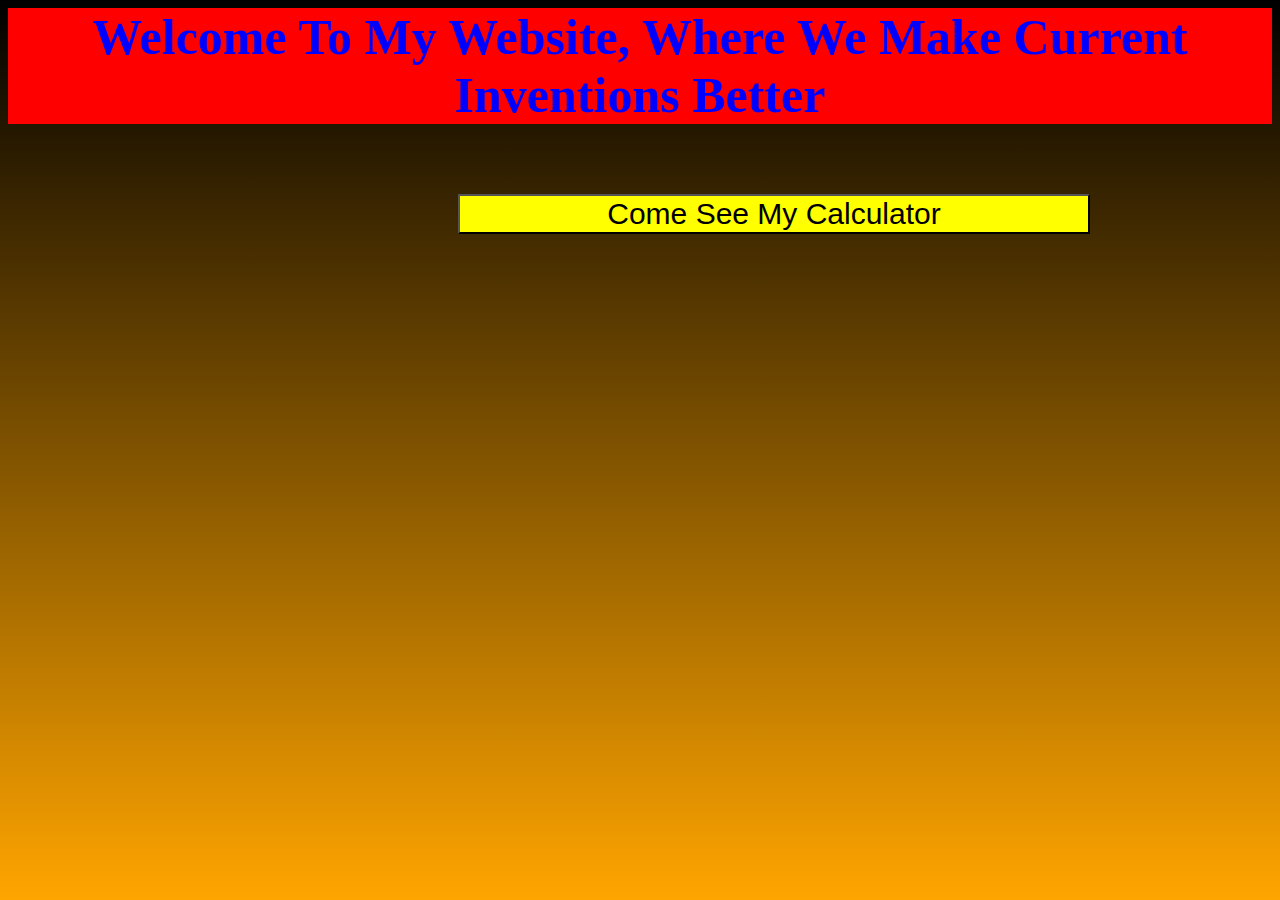
<file: index.html>
<html>
    <head>
<link href="design.css" rel="stylesheet">
<script src="backend.js"></script>

    </head>
    <body>
        <h1>Welcome To My Website, Where We Make Current Inventions Better</h1>
        <br>
        <br>
        <button onclick="calculator()" class="calculator">Come See My Calculator</button>
        
    </body>
</html>
</file>
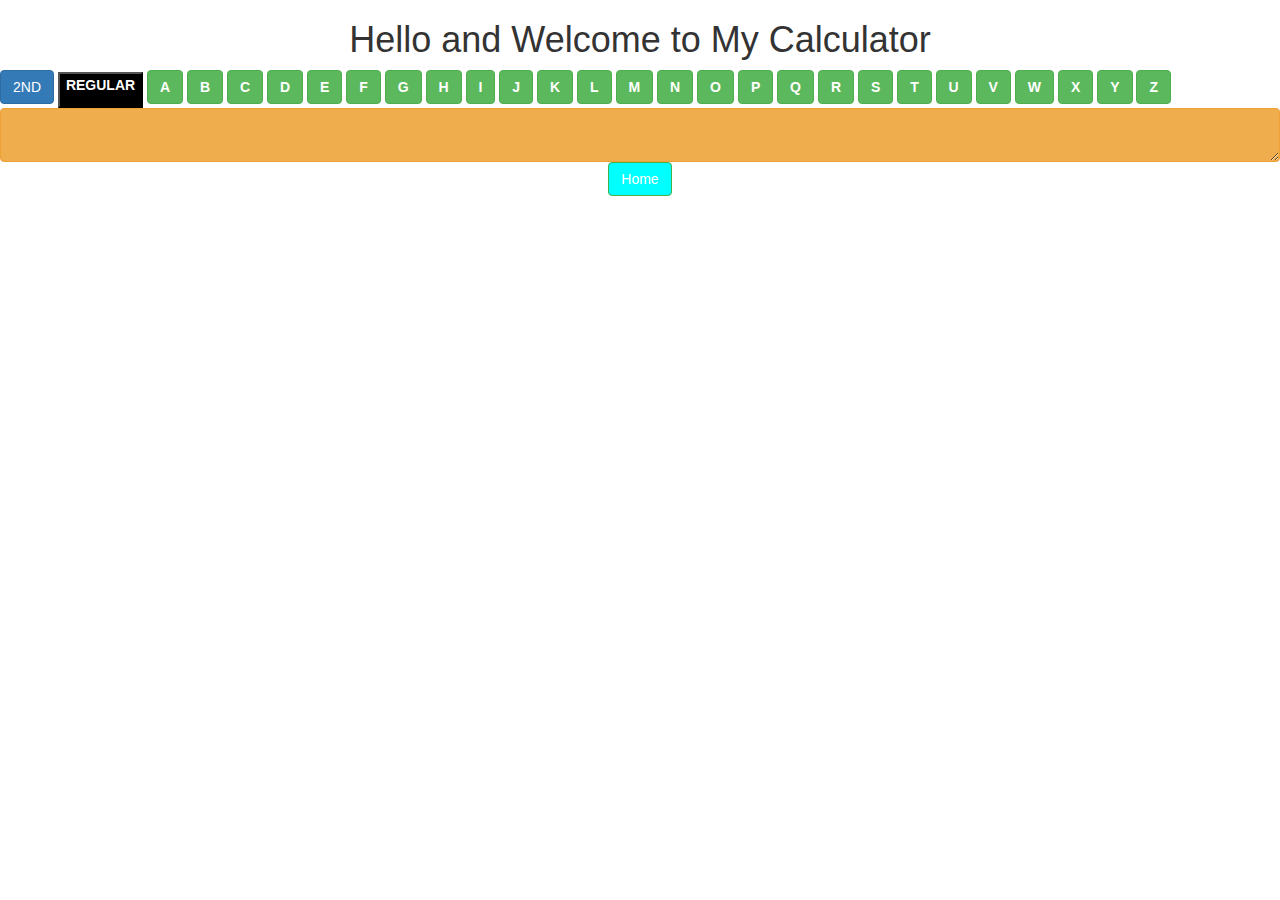
<file: alpha.html>
<!DOCTYPE html> 

<html lan="en">

<head>

    <link href="hello.css" rel="stylesheet">

    <script src="hello.js"></script>

    <py-script src="calculator.py"></py-script>

    <meta charset="UTF-8">

    <meta name="viewport" content="width=device-width, initial-scale=1.0">

    <link rel="stylesheet" href="https://maxcdn.bootstrapcdn.com/bootstrap/3.4.0/css/bootstrap.min.css">

    <script src="https://ajax.googleapis.com/ajax/libs/jquery/3.4.1/jquery.min.js"></script>

    <script src="https://maxcdn.bootstrapcdn.com/bootstrap/3.4.0/js/bootstrap.min.js"></script>

</head>

<body>

    <center>

        <h1 style="text-align: center;">Hello and Welcome to My Calculator</h1>

    </center>

       <button class="btn btn-primary" onclick="second()">2ND</button>

       <button style="background-color: black;" onclick="regular()"><b><p style="color: white;">REGULAR</p></b></button>


       <button class="btn btn-success" onclick="a()"><b>A</b></button> 
       
       <button class="btn btn-success" onclick="b()"><b>B</b></button> 

       <button class="btn btn-success" onclick="c()"><b>C</b></button> 

       <button class="btn btn-success" onclick="d()"><b>D</b></button> 

       <button class="btn btn-success" onclick="e()"><b>E</b></button> 

       <button class="btn btn-success" onclick="f()"><b>F</b></button> 

       <button class="btn btn-success" onclick="g()"><b>G</b></button> 

       <button class="btn btn-success" onclick="h()"><b>H</b></button> 

       <button class="btn btn-success" onclick="i()"><b>I</b></button> 

       <button class="btn btn-success" onclick="j()"><b>J</b></button> 

       <button class="btn btn-success" onclick="k()"><b>K</b></button> 

       <button class="btn btn-success" onclick="l()"><b>L</b></button> 

       <button class="btn btn-success" onclick="m()"><b>M</b></button> 

       <button class="btn btn-success" onclick="n()"><b>N</b></button> 
       
       <button class="btn btn-success" onclick="o()"><b>O</b></button> 

       <button class="btn btn-success" onclick="p()"><b>P</b></button> 

       <button class="btn btn-success" onclick="q()"><b>Q</b></button> 

       <button class="btn btn-success" onclick="r()"><b>R</b></button> 

       <button class="btn btn-success" onclick="s()"><b>S</b></button> 

       <button class="btn btn-success" onclick="t()"><b>T</b></button> 

       <button class="btn btn-success" onclick="u()"><b>U</b></button> 

       <button class="btn btn-success" onclick="v()"><b>V</b></button> 

       <button class="btn btn-success" onclick="w()"><b>W</b></button> 

       <button class="btn btn-success" onclick="x()"><b>X</b></button> 

       <button class="btn btn-success" onclick="y()"><b>Y</b></button> 

       <button class="btn btn-success" onclick="z()"><b>Z</b></button> 

       <textarea id="textarea" class="btn btn-warning" style="width: 100%"></textarea>

     <center>
     
        <button class="btn btn-success" onclick="home()" style="background-color: cyan;">Home</button> 
     
    </center>
    
</body>

</html>
</file>
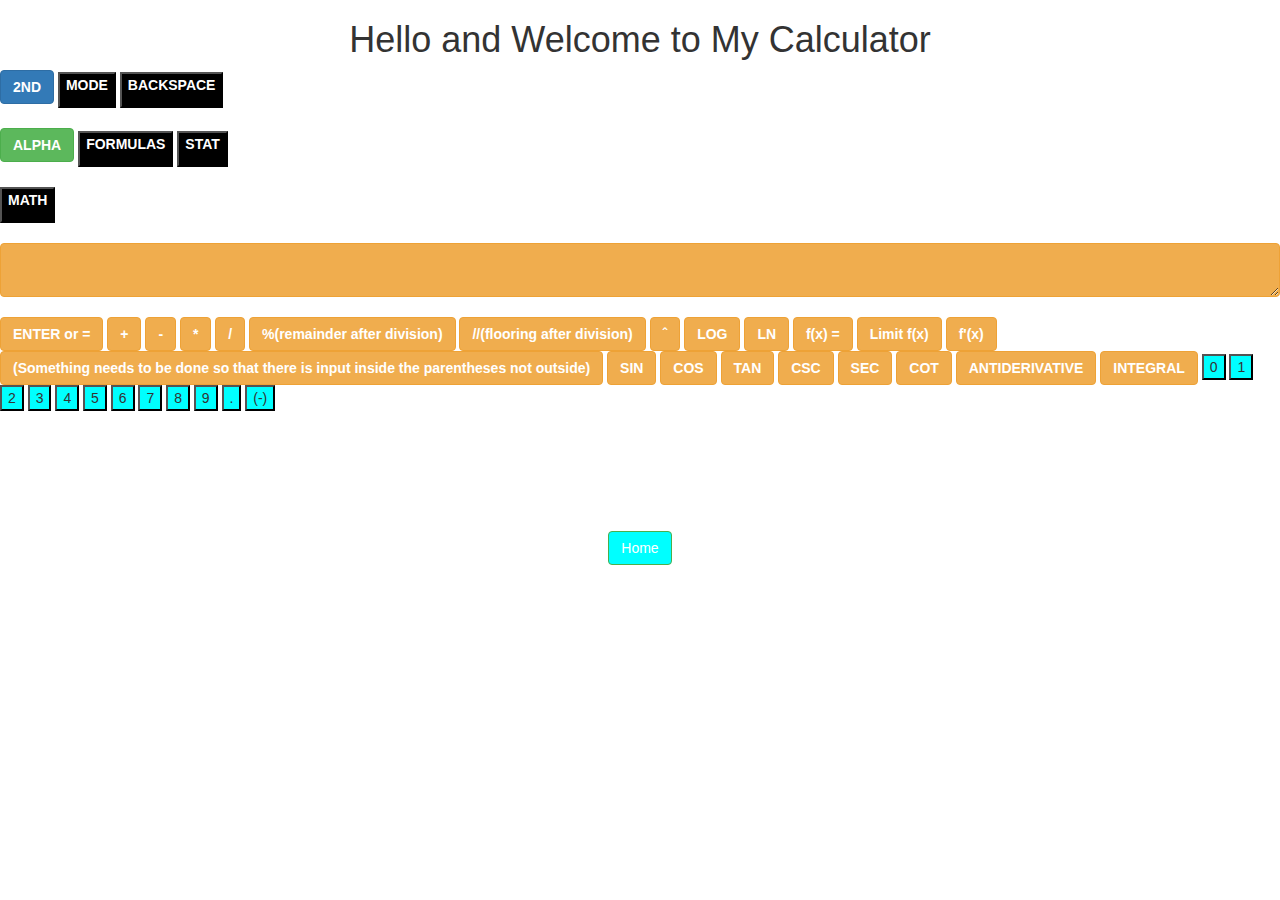
<file: calculator.html>
<!DOCTYPE html> 

<html lan="en">

<head>

    <link href="hello.css" rel="stylesheet">

    <script src="hello.js"></script>

    <py-script src="calculator.py"></py-script>

    <meta charset="UTF-8">

    <meta name="viewport" content="width=device-width, initial-scale=1.0">

    <link rel="stylesheet" href="https://maxcdn.bootstrapcdn.com/bootstrap/3.4.0/css/bootstrap.min.css">

    <script src="https://ajax.googleapis.com/ajax/libs/jquery/3.4.1/jquery.min.js"></script>

    <script src="https://maxcdn.bootstrapcdn.com/bootstrap/3.4.0/js/bootstrap.min.js"></script>

</head>

<body>

    <center>

        <h1 style="text-align: center;">Hello and Welcome to My Calculator</h1>

    </center>
     
 <!--Here are the modes of the calculator-->

 <button class="btn btn-primary" onclick="second()"><b>2ND</b></button>
    
 <button style="background-color: black;" onclick="mode()"><b><p style="color: white;">MODE</p></b></button>
 
 <button style="background-color: black;" onclick="backspace()"><b><p style="color: white;">BACKSPACE</p></b></button>

 <br>

 <br>

 <button class="btn btn-success" onclick="alpha()"><b>ALPHA</b></button>

  <button style="background-color: black;" onclick="formulasforeducation()"><b><p style="color: white;">FORMULAS</p></b></button>

  <button style="background-color: black;" onclick="stat()"><b><p style="color: white;">STAT</p></b></button>

  <br>

  <br>

  <button onclick="MATH()" style="background-color: black;"><b><p style="color: white">MATH</p></b></button>

  <br>

  <br>

  <!--Here are the functions of the calculator-->

  <textarea id="textarea" class="btn btn-warning" style="width: 100%"></textarea>

  <br>

  <br>

  <button class="btn btn-warning" onclick="equal()"><b>ENTER or =</b></button>
  
  <button class="btn btn-warning" onclick="plus()"><b>+</b></button>
  
  <button class="btn btn-warning" onclick="minus()"><b>-</b></button>
  
  <button class="btn btn-warning" onclick="multiply()"><b>*</b></button>
  
  <button class="btn btn-warning" onclick="divide()"><b>/</b></button>
  
  <button class="btn btn-warning" onclick="modulus()"><b>%(remainder after division)</b></button>
  
  <button class="btn btn-warning" onclick="floordivision()"><b>//(flooring after division)</b></button>
  
  <button class="btn btn-warning" onclick="exponent()"><b>ˆ</b></button>
  
  <button class="btn btn-warning" onclick="log()"><b>LOG</b></button>

  <button class="btn btn-warning" onclick="ln()"><b>LN</b></button>
  
  <button class="btn btn-warning" onclick="fx()"><b>f(x) = </b></button>
  
  <button class="btn btn-warning" onclick="limit()"><b>Limit f(x)</b></button>
  
  <button class="btn btn-warning" onclick="derivative()"><b>f'(x)</b></button>
  
  <button class="btn btn-warning" onclick="openclosedparentheses()"><b>(Something needs to be done so that there is input inside the parentheses not outside)</b></button>
  
  <button class="btn btn-warning" onclick="sin()"><b>SIN</b></button>

  <button class="btn btn-warning" onclick="cos()"><b>COS</b></button>

  <button class="btn btn-warning" onclick="tan()"><b>TAN</b></button>

  <button class="btn btn-warning" onclick="csc()"><b>CSC</b></button>

  <button class="btn btn-warning" onclick="sec()"><b>SEC</b></button>

  <button class="btn btn-warning" onclick="cot()"><b>COT</b></button>

  <button class="btn btn-warning" onclick="antiderivative()"><b>ANTIDERIVATIVE </b></button>

  <button class="btn btn-warning" onclick="integral()"><b>INTEGRAL </b></button>

  <!--Here are the numbers of the calculator-->
  
  <button onclick="zero()" style="background-color: cyan;">0</button>
  
  <button onclick="one()" style="background-color: cyan;">1</button>
  
  <button onclick="two()" style="background-color: cyan;">2</button>
  
  <button onclick="three()" style="background-color: cyan;">3</button>
  
  <button onclick="four()" style="background-color: cyan;">4</button>
  
  <button onclick="five()" style="background-color: cyan;">5</button>
  
  <button onclick="six()" style="background-color: cyan;">6</button>
  
  <button onclick="seven()" style="background-color: cyan;">7</button>
  
  <button onclick="eight()" style="background-color: cyan;">8</button>
  
  <button onclick="nine()" style="background-color: cyan;">9</button>
  
  <button onclick="point()" style="background-color: cyan;">.</button>
  
  <button onclick="negative()" style="background-color: cyan;">(-)</button>
  
  <br>
  
  <br>
  
  <br>
  
  <br>
  
  <br>
  
  <br>
  
  <br>

     <center>
     
        <button class="btn btn-success" onclick="home()" style="background-color: cyan;">Home</button> 
     
    </center>
    
</body>

</html>
</file>
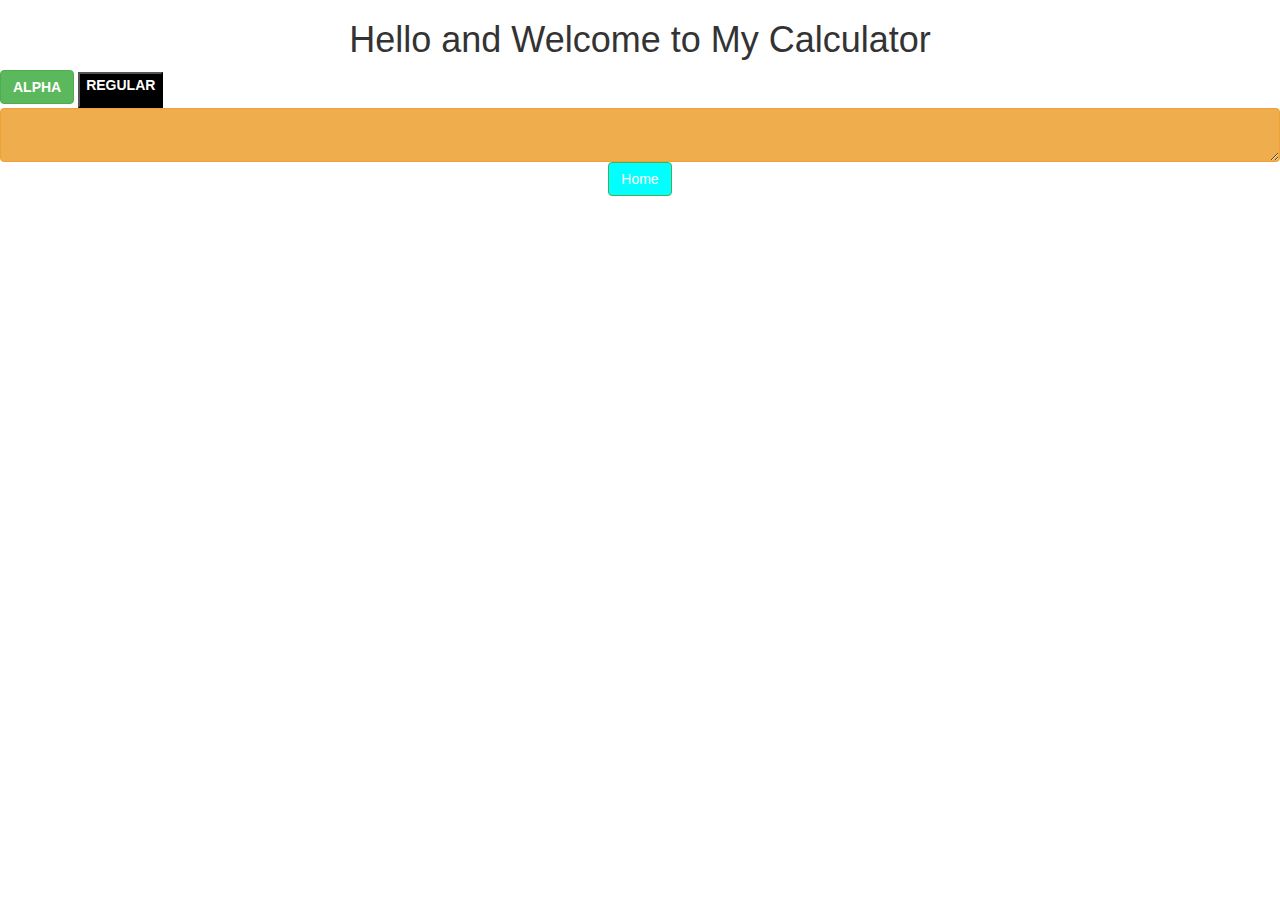
<file: second.html>
<!DOCTYPE html> 

<html lan="en">

<head>

    <link href="hello.css" rel="stylesheet">

    <script src="hello.js"></script>

    <py-script src="calculator.py"></py-script>

    <meta charset="UTF-8">

    <meta name="viewport" content="width=device-width, initial-scale=1.0">

    <link rel="stylesheet" href="https://maxcdn.bootstrapcdn.com/bootstrap/3.4.0/css/bootstrap.min.css">

    <script src="https://ajax.googleapis.com/ajax/libs/jquery/3.4.1/jquery.min.js"></script>

    <script src="https://maxcdn.bootstrapcdn.com/bootstrap/3.4.0/js/bootstrap.min.js"></script>

</head>

<body>

    <center>

        <h1 style="text-align: center;">Hello and Welcome to My Calculator</h1>

    </center>
     
    <button class="btn btn-success" onclick="alpha()"><b>ALPHA</b></button>

    <button style="background-color: black;" onclick="regular()"><b><p style="color: white;">REGULAR</p></b></button>
    
    <textarea id="textarea" class="btn btn-warning" style="width: 100%"></textarea>

     <center>
     
        <button class="btn btn-success" onclick="home()" style="background-color: cyan;">Home</button> 
     
    </center>
    
</body>

</html>
</file>
<file: design.css>
body{
   background: linear-gradient(black 0%, orange 100%); 
}
h1{
   background-color: red; 
   color: blue;
   text-align :center;
   width: 100%;
   font-size: 50px;
}
.calculator{
   background-color: yellow;
   text-align: center;
   margin-left: 450px;
   font-size: 30px;
   width: 50%;
   height: 40px;
}
</file>
<file: hello.css>
#input{
    width: 100%;
    height: 150px;
}
.add{
    float: right;
    margin-right: 0px;
    position: fixed;
}
</file>
